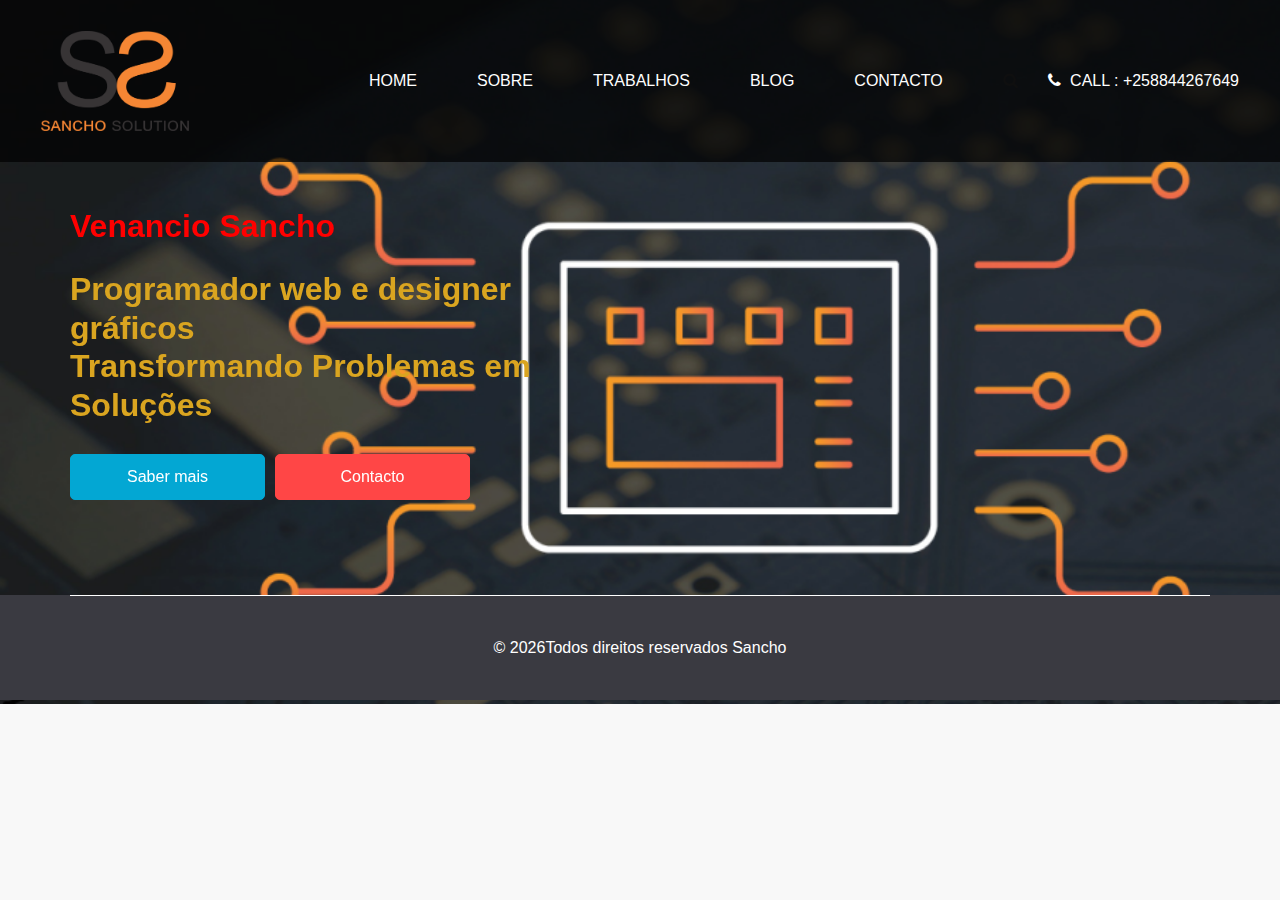
<file: index.html>
<!DOCTYPE html>
<html>

<head>
  <!-- Basic -->
  <meta charset="utf-8" />
  <meta http-equiv="X-UA-Compatible" content="IE=edge" />
  <!-- Mobile Metas -->
  <meta name="viewport" content="width=device-width, initial-scale=1, shrink-to-fit=no" />
  <!-- Site Metas -->
  <link rel="icon" href="images/fevicon.png" type="image/gif" />
  <meta name="keywords" content="" />
  <meta name="description" content="" />
  <meta name="author" content="" />

  <title>Sancho Services</title>


  <!-- bootstrap core css -->
  <link rel="stylesheet" type="text/css" href="css/bootstrap.css" />

  <link rel="stylesheet" href="css/animate.min.css" />


  <!-- fonts style -->
  <link href="https://fonts.googleapis.com/css2?family=Roboto:wght@400;500;700;900&display=swap" rel="stylesheet">

  <!-- font awesome style -->
  <link href="css/font-awesome.min.css" rel="stylesheet" />

  <!-- Custom styles for this template -->
  <link href="css/style.css" rel="stylesheet" />
  <!-- responsive style -->
  <link href="css/responsive.css" rel="stylesheet" />

  <style>
    body {
      background-image: url("images/oo.png"); /* Substitua o caminho pela localização da sua imagem */
      background-size: cover; /* Isso faz com que a imagem cubra todo o corpo */
      background-repeat: no-repeat; /* Isso evita a repetição da imagem */
      margin: 0;
      padding: 0;
    }
    </style>

</head>

<body>

  <div class="hero_area">
    <!-- header section strats -->
    <header class="header_section">
      <div class="container-fluid">
        <nav class="navbar navbar-expand-lg custom_nav-container ">
          <a class="navbar-brand" href="index.html">
            <span></span>
            <div class="img-box">
              <img src="images/LOGOog.png" alt="" height="100px">
            </div>
          </a>

          <button class="navbar-toggler" type="button" data-toggle="collapse" data-target="#navbarSupportedContent" aria-controls="navbarSupportedContent" aria-expanded="false" aria-label="Toggle navigation">
            <span class=""> </span>
          </button>

          <div class="collapse navbar-collapse" id="navbarSupportedContent">
            <ul class="navbar-nav  ml-auto">
              <li class="nav-item active">
                <a class="nav-link" href="index.html">Home <span class="sr-only">(current)</span></a>
              </li>
              <li class="nav-item">
                <a class="nav-link" href="about.html"> Sobre</a>
              </li>
              <li class="nav-item">
                <a class="nav-link" href="service.html">Trabalhos</a>
              </li>
              <li class="nav-item">
                <a class="nav-link" href="price.html">Blog</a>
              </li>
              <li class="nav-item">
                <a class="nav-link" href="contact.html">Contacto</a>
              </li>
            </ul>
            <div class="quote_btn-container">
              <form class="form-inline">
                <button class="btn   nav_search-btn" type="submit">
                  <i class="fa fa-search" aria-hidden="true"></i>
                </button>
              </form>
              <a href="">
                <i class="fa fa-phone" aria-hidden="true"></i>
                <span>
                  Call : +258844267649
                </span>
              </a>
            </div>
          </div>
        </nav>
      </div>
    </header>
    <!-- end header section -->
  <!-- slider section -->
<section class="slider_section">
  <div id="customCarousel1" class="carousel slide" data-ride="carousel">
    <div class="carousel-inner">
      <div class="carousel-item active">
        <div class="container">
          <div class="row">
            <div class="col-md-6">
              <div class="detail-box">
                <h1 class="text-red">
                  Venancio Sancho
                </h1>
                 <h1 class="animate__animated animate__fadeInUp text-goldenrod">
                  Programador web e designer gráficos <br>
                  Transformando Problemas em Soluções
                </h1>
                <p></p>
                <div class="btn-box">
                  <a href="about.html" class="btn-1">
                    Saber mais
                  </a>
                  <a href="contact.html" class="btn-2">
                    Contacto
                  </a>
                </div>
              </div>
            </div>
          </div>
        </div>
      </div>
    </div>
  </div>
</section>

  
  <footer class="footer_section">
    <div class="container">
      <p>
        &copy; <span id="displayYear"></span>Todos direitos reservados
        <a href="https://html.design/">Sancho</a>
      </p>
    </div>
  </footer>
  <!-- footer section -->

  <!-- jQery -->
  <script src="js/jquery-3.4.1.min.js"></script>
  <!-- bootstrap js -->
  <script src="js/bootstrap.js"></script>
  <!-- custom js -->
  <script src="js/custom.js"></script>


</body>

</html>
</file>
<file: css/style.css>
body {
  font-family: "Roboto", sans-serif;
  color: #0c0c0c;
  background-color: #f8f8f8;
  overflow-x: hidden;
}

.layout_padding {
  padding: 90px 0;
}

.layout_padding2 {
  padding: 75px 0;
}

.layout_padding2-top {
  padding-top: 75px;
}

.layout_padding2-bottom {
  padding-bottom: 75px;
}

.layout_padding-top {
  padding-top: 90px;
}

.layout_padding-bottom {
  padding-bottom: 90px;
}

.heading_container {
  display: -webkit-box;
  display: -ms-flexbox;
  display: flex;
  -webkit-box-orient: vertical;
  -webkit-box-direction: normal;
      -ms-flex-direction: column;
          flex-direction: column;
  -webkit-box-align: start;
      -ms-flex-align: start;
          align-items: flex-start;
}

.heading_container h2 {
  position: relative;
  font-weight: bold;
  margin: 0;
}

.heading_container.heading_center {
  -webkit-box-align: center;
      -ms-flex-align: center;
          align-items: center;
  text-align: center;
}

.heading_container p {
  margin-top: 10px;
  margin-bottom: 0;
}

.container_border_style {
  position: relative;
  padding: 20px;
}

.container_border_style::before, .container_border_style::after {
  content: "";
  position: absolute;
  top: 50%;
  width: 3px;
  height: 90px;
  background-color: #03a7d3;
  -webkit-transform: translateY(-50%);
          transform: translateY(-50%);
}

.container_border_style::before {
  left: 0;
}

.container_border_style::after {
  right: 0;
}

a,
a:hover,
a:focus {
  text-decoration: none;
}

a:hover,
a:focus {
  color: initial;
}

.btn,
.btn:focus {
  outline: none !important;
  -webkit-box-shadow: none;
          box-shadow: none;
}

/*header section*/

  .header_section {
background-color: rgba(0, 0, 0, 0.7); /* Adapte a cor de fundo conforme necessário */
color: white;
padding: 1em;
text-align: center;
background-size: auto; /* Altere esta linha para 'auto' */
}




.sub_page .hero_area {
  min-height: auto;
}

.header_section .container-fluid {
  padding-right: 25px;
  padding-left: 25px;
}

.navbar-brand span {
  font-weight: bold;
  color: #0c0c0c;
  font-size: 24px;
  text-transform: uppercase;
}

.custom_nav-container {
  padding: 10px 0;
}

.custom_nav-container .navbar-nav .nav-item .nav-link {
  padding: 3px 15px;
  margin: 10px 15px;
  color: #ffffff;
  text-align: center;
  text-transform: uppercase;
}

.custom_nav-container .nav_search-btn {
  width: 35px;
  height: 35px;
  padding: 0;
  border: none;
  color: #0f0f0f;
  margin: 0 20px;
}

.custom_nav-container .navbar-toggler {
  outline: none;
}

.custom_nav-container .navbar-toggler {
  padding: 0;
  width: 37px;
  height: 42px;
  -webkit-transition: all 0.3s;
  transition: all 0.3s;
}

.custom_nav-container .navbar-toggler span {
  display: block;
  width: 35px;
  height: 4px;
  background-color: #0a0a0a;
  margin: 7px 0;
  -webkit-transition: all 0.3s;
  transition: all 0.3s;
  position: relative;
  border-radius: 5px;
  transition: all 0.3s;
}

.custom_nav-container .navbar-toggler span::before, .custom_nav-container .navbar-toggler span::after {
  content: "";
  position: absolute;
  left: 0;
  height: 100%;
  width: 100%;
  background-color: #252525;
  top: -10px;
  border-radius: 5px;
  -webkit-transition: all 0.3s;
  transition: all 0.3s;
}

.custom_nav-container .navbar-toggler span::after {
  top: 10px;
}

.custom_nav-container .navbar-toggler[aria-expanded="true"] {
  -webkit-transform: rotate(360deg);
          transform: rotate(360deg);
}

.custom_nav-container .navbar-toggler[aria-expanded="true"] span {
  -webkit-transform: rotate(45deg);
          transform: rotate(45deg);
}

.custom_nav-container .navbar-toggler[aria-expanded="true"] span::before, .custom_nav-container .navbar-toggler[aria-expanded="true"] span::after {
  -webkit-transform: rotate(90deg);
          transform: rotate(90deg);
  top: 0;
}

.custom_nav-container .navbar-toggler[aria-expanded="true"] .s-1 {
  -webkit-transform: rotate(45deg);
          transform: rotate(45deg);
  margin: 0;
  margin-bottom: -4px;
}

.custom_nav-container .navbar-toggler[aria-expanded="true"] .s-2 {
  display: none;
}

.custom_nav-container .navbar-toggler[aria-expanded="true"] .s-3 {
  -webkit-transform: rotate(-45deg);
          transform: rotate(-45deg);
  margin: 0;
  margin-top: -4px;
}

.custom_nav-container .navbar-toggler[aria-expanded="false"] .s-1,
.custom_nav-container .navbar-toggler[aria-expanded="false"] .s-2,
.custom_nav-container .navbar-toggler[aria-expanded="false"] .s-3 {
  -webkit-transform: none;
          transform: none;
}

.quote_btn-container {
  display: -webkit-box;
  display: -ms-flexbox;
  display: flex;
  -webkit-box-align: center;
      -ms-flex-align: center;
          align-items: center;
}

.quote_btn-container a {
  color: #ffffff;
  text-transform: uppercase;
}

.quote_btn-container a span {
  margin-left: 5px;
}

/*end header section*/
/* slider section */
.slider_section {
  -webkit-box-flex: 1;
      -ms-flex: 1;
          flex: 1;
  display: -webkit-box;
  display: -ms-flexbox;
  display: flex;
  -webkit-box-align: center;
      -ms-flex-align: center;
          align-items: center;
  padding-top: 45px;
  padding-bottom: 90px;
}

.slider_section .row {
  -webkit-box-align: center;
      -ms-flex-align: center;
          align-items: center;
}

.slider_section #customCarousel1 {
  width: 100%;
  position: unset;
}

.slider_section .detail-box {
  color: #ffffff;
}

.slider_section .detail-box h1 {
  font-weight: bold;
  margin-bottom: 25px;
  font-size: 2rem;
}

.slider_section .detail-box h1 span {
  font-size: 3rem;
  color: #03a7d3;
}

.slider_section .detail-box .btn-box {
  display: -webkit-box;
  display: -ms-flexbox;
  display: flex;
  margin: 0 -5px;
}

.slider_section .detail-box a {
  margin: 5px;
  width: 195px;
  text-align: center;
}

.slider_section .detail-box .btn-1 {
  display: inline-block;
  padding: 10px 15px;
  background-color: #03a7d3;
  color: #ffffff;
  border-radius: 5px;
  border: 1px solid #03a7d3;
  -webkit-transition: all .3s;
  transition: all .3s;
}

.slider_section .detail-box .btn-1:hover {
  background-color: transparent;
  color: #03a7d3;
}

.slider_section .detail-box .btn-2 {
  display: inline-block;
  padding: 10px 15px;
  background-color: #ff4646;
  color: #ffffff;
  border-radius: 5px;
  border: 1px solid #ff4646;
  -webkit-transition: all .3s;
  transition: all .3s;
}

.slider_section .detail-box .btn-2:hover {
  background-color: transparent;
  color: #ff4646;
}

.slider_section .img-box img {
  width: 100%;
}

.slider_section .carousel_btn-box {
  position: absolute;
  bottom: 0;
  left: 0;
  display: -webkit-box;
  display: -ms-flexbox;
  display: flex;
  -webkit-box-pack: justify;
      -ms-flex-pack: justify;
          justify-content: space-between;
  width: 100%;
  height: 50px;
  z-index: 3;
  font-size: 22px;
}

.slider_section .carousel_btn-box .carousel-control-prev,
.slider_section .carousel_btn-box .carousel-control-next {
  position: unset;
  width: 50px;
  height: 50px;
  background-color: #03a7d3;
  opacity: 1;
  font-size: 28px;
  -webkit-transition: all .3s;
  transition: all .3s;
}

.slider_section .carousel_btn-box .carousel-control-prev:hover,
.slider_section .carousel_btn-box .carousel-control-next:hover {
  background-color: #ffffff;
  color: #ffffff;
}

.about_section .row {
  -webkit-box-align: center;
      -ms-flex-align: center;
          align-items: center;
}

.about_section .img-box img {
  max-width: 100%;
}

.about_section .detail-box p {
  color: black;
  margin-top: 15px;
  width: 100%;
  margin: 10;
  height: 30;
}

.about_section .detail-box a {
  display: inline-block;
  padding: 10px 45px;
  background-color: #ff4646;
  color: #c92828;
  border-radius: 5px;
  border: 1px solid #ff4646;
  -webkit-transition: all .3s;
  transition: all .3s;
  margin-top: 15px;
}

.about_section .detail-box a:hover {
  background-color: transparent;
  color: #ff4646;
}

.service_section {
  position: relative;
}

.service_section .box {
  margin-top: 45px;
  display: -webkit-box;
  display: -ms-flexbox;
  display: flex;
  -webkit-box-orient: vertical;
  -webkit-box-direction: normal;
      -ms-flex-direction: column;
          flex-direction: column;
  -webkit-box-align: center;
      -ms-flex-align: center;
          align-items: center;
  text-align: center;
  padding: 25px;
  background-color: #fafafa;
  -webkit-box-shadow: 0 0 5px 0 rgba(0, 0, 0, 0.15);
          box-shadow: 0 0 5px 0 rgba(0, 0, 0, 0.15);
}

.service_section .box .img-box {
  width: 75px;
  height: 75px;
  background-color: #03a7d3;
  border-radius: 100%;
  display: -webkit-box;
  display: -ms-flexbox;
  display: flex;
  -webkit-box-pack: center;
      -ms-flex-pack: center;
          justify-content: center;
  -webkit-box-align: center;
      -ms-flex-align: center;
          align-items: center;
  -webkit-transition: all .2s;
  transition: all .2s;
  padding: 10px;
}

.service_section .box .img-box img {
  width: 100%;
  max-width: 45px;
  max-height: 45px;
}

.service_section .box .detail-box {
  margin-top: 15px;
}

.service_section .box .detail-box h4 {
  font-weight: bold;
  font-size: 22px;
}

.service_section .box .detail-box a {
  color: #03a7d3;
}

.service_section .box .detail-box a:hover {
  color: #ff4646;
}

.service_section .box:hover .img-box {
  background-color: #ff4646;
}

.server_section {
  background: linear-gradient(110deg, transparent 25%, #020230 25%);
  padding: 55px 0;
  color: #ffffff;
}

.server_section .row {
  -webkit-box-align: center;
      -ms-flex-align: center;
          align-items: center;
}

.server_section .img-box {
  position: relative;
}

.server_section .img-box img {
  width: 100%;
}

.server_section .img-box .play_btn {
  position: absolute;
  top: 50%;
  left: 50%;
  display: -webkit-box;
  display: -ms-flexbox;
  display: flex;
  -webkit-box-align: center;
      -ms-flex-align: center;
          align-items: center;
  -webkit-box-pack: center;
      -ms-flex-pack: center;
          justify-content: center;
  width: 65px;
  height: 65px;
  -webkit-transform: translate(-50%, -50%);
          transform: translate(-50%, -50%);
  border: none;
}

.server_section .img-box .play_btn button {
  background-color: transparent;
  border: none;
  background-color: #03a7d3;
  color: #ffffff;
  width: 100%;
  height: 100%;
  border-radius: 100%;
  position: relative;
  z-index: 3;
  outline: none;
}

.server_section .img-box .play_btn:before, .server_section .img-box .play_btn:after {
  content: "";
  width: 100%;
  height: 100%;
  position: absolute;
  top: 50%;
  left: 50%;
  background-color: #03a7d3;
  opacity: 1;
  border-radius: 100%;
  -webkit-transform: translate(-50%, -50%);
          transform: translate(-50%, -50%);
}

.server_section .img-box .play_btn:before {
  z-index: 2;
  -webkit-animation: before-animation 1500ms infinite;
          animation: before-animation 1500ms infinite;
}

.server_section .img-box .play_btn:after {
  z-index: 1;
  -webkit-animation: after-animation 1500ms infinite;
          animation: after-animation 1500ms infinite;
}

@-webkit-keyframes before-animation {
  0% {
    -webkit-transform: translateX(-50%) translateY(-50%) translateZ(0) scale(1);
            transform: translateX(-50%) translateY(-50%) translateZ(0) scale(1);
    opacity: 1;
  }
  100% {
    -webkit-transform: translateX(-50%) translateY(-50%) translateZ(0) scale(1.5);
            transform: translateX(-50%) translateY(-50%) translateZ(0) scale(1.5);
    opacity: 0;
  }
}

@keyframes before-animation {
  0% {
    -webkit-transform: translateX(-50%) translateY(-50%) translateZ(0) scale(1);
            transform: translateX(-50%) translateY(-50%) translateZ(0) scale(1);
    opacity: 1;
  }
  100% {
    -webkit-transform: translateX(-50%) translateY(-50%) translateZ(0) scale(1.5);
            transform: translateX(-50%) translateY(-50%) translateZ(0) scale(1.5);
    opacity: 0;
  }
}

@-webkit-keyframes after-animation {
  0% {
    -webkit-transform: translateX(-50%) translateY(-50%) translateZ(0) scale(1);
            transform: translateX(-50%) translateY(-50%) translateZ(0) scale(1);
    opacity: 1;
  }
  100% {
    -webkit-transform: translateX(-50%) translateY(-50%) translateZ(0) scale(2);
            transform: translateX(-50%) translateY(-50%) translateZ(0) scale(2);
    opacity: 0;
  }
}

@keyframes after-animation {
  0% {
    -webkit-transform: translateX(-50%) translateY(-50%) translateZ(0) scale(1);
            transform: translateX(-50%) translateY(-50%) translateZ(0) scale(1);
    opacity: 1;
  }
  100% {
    -webkit-transform: translateX(-50%) translateY(-50%) translateZ(0) scale(2);
            transform: translateX(-50%) translateY(-50%) translateZ(0) scale(2);
    opacity: 0;
  }
}

.server_section .detail-box a {
  display: inline-block;
  padding: 10px 45px;
  background-color: #ff4646;
  color: #ffffff;
  border-radius: 5px;
  border: 1px solid #ff4646;
  -webkit-transition: all .3s;
  transition: all .3s;
  margin-top: 25px;
}

.server_section .detail-box a:hover {
  background-color: transparent;
  color: #ff4646;
}

.price_section .price_container {
  display: -webkit-box;
  display: -ms-flexbox;
  display: flex;
  -ms-flex-wrap: wrap;
      flex-wrap: wrap;
  -webkit-box-pack: center;
      -ms-flex-pack: center;
          justify-content: center;
  text-align: center;
}

.price_section .price_container .box {
  margin: 45px 15px 0 15px;
}

.price_section .price_container .box .detail-box {
  width: 300px;
  padding: 40px 20px 15px 20px;
  background-color: #fff;
  border-radius: 25px;
  -webkit-box-shadow: 0 0 5px 0 rgba(0, 0, 0, 0.1);
          box-shadow: 0 0 5px 0 rgba(0, 0, 0, 0.1);
}

.price_section .price_container .box .detail-box h2 {
  font-weight: bold;
}

.price_section .price_container .box .detail-box h2 span {
  font-size: 3rem;
}

.price_section .price_container .box .detail-box h6 {
  text-transform: uppercase;
  color: #03a7d3;
  font-size: 20px;
  margin-bottom: 10px;
}

.price_section .price_container .box .price_features {
  padding: 0;
  list-style-type: none;
}

.price_section .price_container .box .price_features li {
  margin: 10px 0;
}

.price_section .price_container .box .btn-box {
  margin-top: 25px;
}

.price_section .price_container .box .btn-box a {
  display: inline-block;
  padding: 10px 35px;
  background-color: #ff4646;
  color: #ffffff;
  border-radius: 5px;
  border: 1px solid #ff4646;
  -webkit-transition: all .3s;
  transition: all .3s;
  border: none;
}

.price_section .price_container .box .btn-box a:hover {
  background-color: transparent;
  color: #ff4646;
}

.price_section .price_container .box .btn-box a:hover {
  background-color: #03a7d3;
  color: #ffffff;
}

.price_section .price_container .box:hover {
  color: #ffffff;
}

.price_section .price_container .box:hover .detail-box {
  background-color: #03a7d3;
}

.price_section .price_container .box:hover h6 {
  color: #ffffff;
}

.price_section .price_container .box:hover a {
  background-color: #03a7d3;
  color: #ffffff;
}

.client_section {
  padding-bottom: 45px;
}

.client_section .heading_container {
  margin-bottom: 35px;
}

.client_section .box {
  display: -webkit-box;
  display: -ms-flexbox;
  display: flex;
  -webkit-box-align: center;
      -ms-flex-align: center;
          align-items: center;
  margin: 45px 0;
}

.client_section .box .img-box {
  width: 125px;
  height: 125px;
  min-width: 125px;
  border-radius: 100%;
  overflow: hidden;
  margin-right: -65px;
  position: relative;
}

.client_section .box .img-box img {
  width: 100%;
}

.client_section .box .client_info {
  display: -webkit-box;
  display: -ms-flexbox;
  display: flex;
  -webkit-box-pack: justify;
      -ms-flex-pack: justify;
          justify-content: space-between;
}

.client_section .box .client_info .client_name h5 {
  font-weight: bold;
  color: #03a7d3;
  margin-bottom: 0;
  text-transform: uppercase;
}

.client_section .box .client_info .client_name h6 {
  margin-bottom: 0;
  color: #ff4646;
  font-weight: normal;
  font-size: 14px;
  text-transform: uppercase;
}

.client_section .box .client_info i {
  font-size: 24px;
  color: #03a7d3;
}

.client_section .box p {
  margin-top: 25px;
}

.client_section .box .detail-box {
  background-color: #ffffff;
  padding: 45px 45px 45px 85px;
  -webkit-box-shadow: 0 0 5px 0 rgba(0, 0, 0, 0.2);
          box-shadow: 0 0 5px 0 rgba(0, 0, 0, 0.2);
}

.client_section .carousel-control-prev,
.client_section .carousel-control-next {
  width: 50px;
  height: 50px;
  background-color: #03a7d3;
  opacity: 1;
  font-size: 28px;
  font-weight: bold;
  top: 50%;
  -webkit-transform: translateY(-50%);
          transform: translateY(-50%);
}

.client_section .carousel-control-prev {
  left: 0;
}

.client_section .carousel-control-next {
  right: 0;
}

.contact_section {
  position: relative;
}

.contact_section .heading_container {
  margin-bottom: 45px;
}

.contact_section .form_container input {
  width: 100%;
  border: 1px solid #b0b0b0;
  height: 50px;
  margin-bottom: 25px;
  padding-left: 15px;
  background-color: transparent;
  outline: none;
  color: #101010;
}

.contact_section .form_container input::-webkit-input-placeholder {
  color: #b0b0b0;
}

.contact_section .form_container input:-ms-input-placeholder {
  color: #b0b0b0;
}

.contact_section .form_container input::-ms-input-placeholder {
  color: #b0b0b0;
}

.contact_section .form_container input::placeholder {
  color: #b0b0b0;
}

.contact_section .form_container input.message-box {
  height: 120px;
}

.contact_section .form_container .btn_box {
  display: -webkit-box;
  display: -ms-flexbox;
  display: flex;
  -webkit-box-pack: center;
      -ms-flex-pack: center;
          justify-content: center;
}

.contact_section .form_container button {
  border: none;
  text-transform: uppercase;
  display: inline-block;
  padding: 15px 65px;
  background-color: #ff4646;
  color: #ffffff;
  border-radius: 0;
  border: 1px solid #ff4646;
  -webkit-transition: all .3s;
  transition: all .3s;
  font-weight: bold;
}

.contact_section .form_container button:hover {
  background-color: transparent;
  color: #ff4646;
}

/* info section */
.info_section {
  background-color: #020230;
  color: #ffffff;
}

.info_section h4 {
  font-weight: 600;
  margin-bottom: 20px;
}

.info_section .info_contact .contact_link_box {
  display: -webkit-box;
  display: -ms-flexbox;
  display: flex;
  -webkit-box-orient: vertical;
  -webkit-box-direction: normal;
      -ms-flex-direction: column;
          flex-direction: column;
}

.info_section .info_contact .contact_link_box a {
  margin: 5px 0;
  color: #ffffff;
}

.info_section .info_contact .contact_link_box a i {
  margin-right: 5px;
}

.info_section .info_contact .contact_link_box a:hover {
  color: #ff4646;
}

.info_section .info_social {
  display: -webkit-box;
  display: -ms-flexbox;
  display: flex;
  margin-top: 20px;
}

.info_section .info_social a {
  display: -webkit-box;
  display: -ms-flexbox;
  display: flex;
  -webkit-box-pack: center;
      -ms-flex-pack: center;
          justify-content: center;
  -webkit-box-align: center;
      -ms-flex-align: center;
          align-items: center;
  color: #ffffff;
  border-radius: 100%;
  margin-right: 10px;
  font-size: 24px;
}

.info_section .info_social a:hover {
  color: #ff4646;
}

.info_section .info_links {
  display: -webkit-box;
  display: -ms-flexbox;
  display: flex;
  -webkit-box-orient: vertical;
  -webkit-box-direction: normal;
      -ms-flex-direction: column;
          flex-direction: column;
  -ms-flex-wrap: wrap;
      flex-wrap: wrap;
}

.info_section .info_links a {
  display: -webkit-box;
  display: -ms-flexbox;
  display: flex;
  -webkit-box-align: center;
      -ms-flex-align: center;
          align-items: center;
  margin-bottom: 15px;
  color: #ffffff;
}

.info_section .info_links a img {
  margin-right: 10px;
}

.info_section .info_links a:hover, .info_section .info_links a.active {
  color: #ff4646;
}

.info_section form input {
  border: none;
  border-bottom: 1px solid #ffffff;
  background-color: transparent;
  width: 100%;
  height: 45px;
  color: #d60000;
  outline: none;
}

.info_section form input::-webkit-input-placeholder {
  color: #ffffff;
}

.info_section form input:-ms-input-placeholder {
  color: #ffffff;
}

.info_section form input::-ms-input-placeholder {
  color: #ffffff;
}

.info_section form input::placeholder {
  color: #ffffff;
}

.info_section form button {
  width: 100%;
  text-align: center;
  display: inline-block;
  padding: 10px 55px;
  background-color: #ff4646;
  color: #ffffff;
  border-radius: 0;
  border: 1px solid #ff4646;
  -webkit-transition: all .3s;
  transition: all .3s;
  margin-top: 15px;
}

.info_section form button:hover {
  background-color: transparent;
  color: #ff4646;
}

/* end info section */
/* footer section*/
.footer_section {
  position: relative;
  background-color: #3a3a41;
  text-align: center;
}

.footer_section p {
  color: #ffffff;
  padding: 40px 0;
  margin: 0;
  border-top: 1px solid #ffffff;
}

.footer_section p a {
  color: inherit;
}
body {
  font-family: 'Arial', sans-serif;
  margin: 0;
  padding: 0;
  background-image: url("images/fff.jpg");
  /* Substitua 'sua-imagem-de-fundo.jpg' pelo caminho da sua imagem */
  background-size: small;
  background-position: center;
  color: #fff;
  /* Cor do texto em contraste com a imagem de fundo */

}

section 

h1 {
  color: orange;
}
h2 {
  color: orange;
}
p {
  color: red;
}
.text-red {
  color: red; /* ou qualquer outra cor vermelha desejada */
}
.text-goldenrod {
  color: goldenrod; /* ou qualquer outra cor dourada desejada */
}

.text-black {
  color: black; /* ou qualquer outra cor dourada desejada */
}


    /* Adicionando estilos CSS para exibir os posts na horizontal */
    .price_section {
      display: flex;
    
      overflow: hidden; /* Oculta qualquer conteúdo que ultrapasse a largura máxima */
      margin: 0 auto; /* Centraliza a seção na página */
     
    }

    .blog-post {
      flex: 0 0 100px; /* Define a largura máxima dos posts */
      margin-right: 20px; /* Adiciona um espaço entre os posts */
      box-sizing: border-box; /* Inclui padding e borda no tamanho total do elemento */
    
      
    }
    /* Adicione outros estilos conforme necessário para personalização */
</file>
<file: css/responsive.css>
@media (max-width: 1300px) {}

@media (max-width: 1120px) {}

@media (max-width: 992px) {
  .hero_area {
    min-height: auto;
  }

  #navbarSupportedContent {
    padding: 15px 0 25px 0;
  }

  .quote_btn-container {
    flex-direction: column;
    align-items: center;
  }

  .quote_btn-container a {
    margin-right: 0;
    margin-top: 10px;
  }

  .slider_section {
    padding: 45px 0 90px 0;
  }


  .client_section .box {
    margin: 15px;
  }

  .client_section .carousel_btn-box {
    display: flex;
    justify-content: center;
    margin-top: 45px;
  }

  .client_section .carousel-control-prev,
  .client_section .carousel-control-next {
    position: unset;
    margin: 0 2.5px;
    width: 45px;
    height: 45px;
  }

  .info_section .info_main_row>div {
    margin-bottom: 25px;
  }
}

@media (max-width: 768px) {
  .slider_section .detail-box {
    margin-bottom: 45px;
    text-align: center;
  }

  .slider_section .detail-box .btn-box {
    justify-content: center;
  }

  .about_section .detail-box {
    margin-bottom: 45px;
  }


  .service_section .row .service_col_middle {
    order: 2;
  }

  .service_section .service_col_middle .box {
    margin-bottom: 45px;
  }

  .server_section {
    background: none;
    background-color: #020230;
  }

  .server_section .img-box {
    margin-bottom: 25px;
  }

  .contact_section .form_container {
    margin-right: 0;
    margin-bottom: 45px;
  }

  .info_section .row>div {
    display: flex;
    flex-direction: column;
    align-items: center;
    text-align: center;
    margin-bottom: 35px;
  }

  .info_section .info_links {
    align-items: center;
  }
}

@media (max-width: 576px) {


  .client_section .box {
    flex-direction: column;
    align-items: center;
  }

  .client_section .box .detail-box {
    padding: 85px 45px 45px 45px;

  }

  .client_section .box .img-box {
    margin-right: 0;
    margin-bottom: -65px;
  }
}

@media (max-width: 480px) {}

@media (max-width: 420px) {}

@media (max-width: 376px) {
  .slider_section .detail_box h1 {
    font-size: 2.5rem;
  }
}

@media (min-width: 1200px) {
  .container {
    max-width: 1170px;
  }
}
</file>
